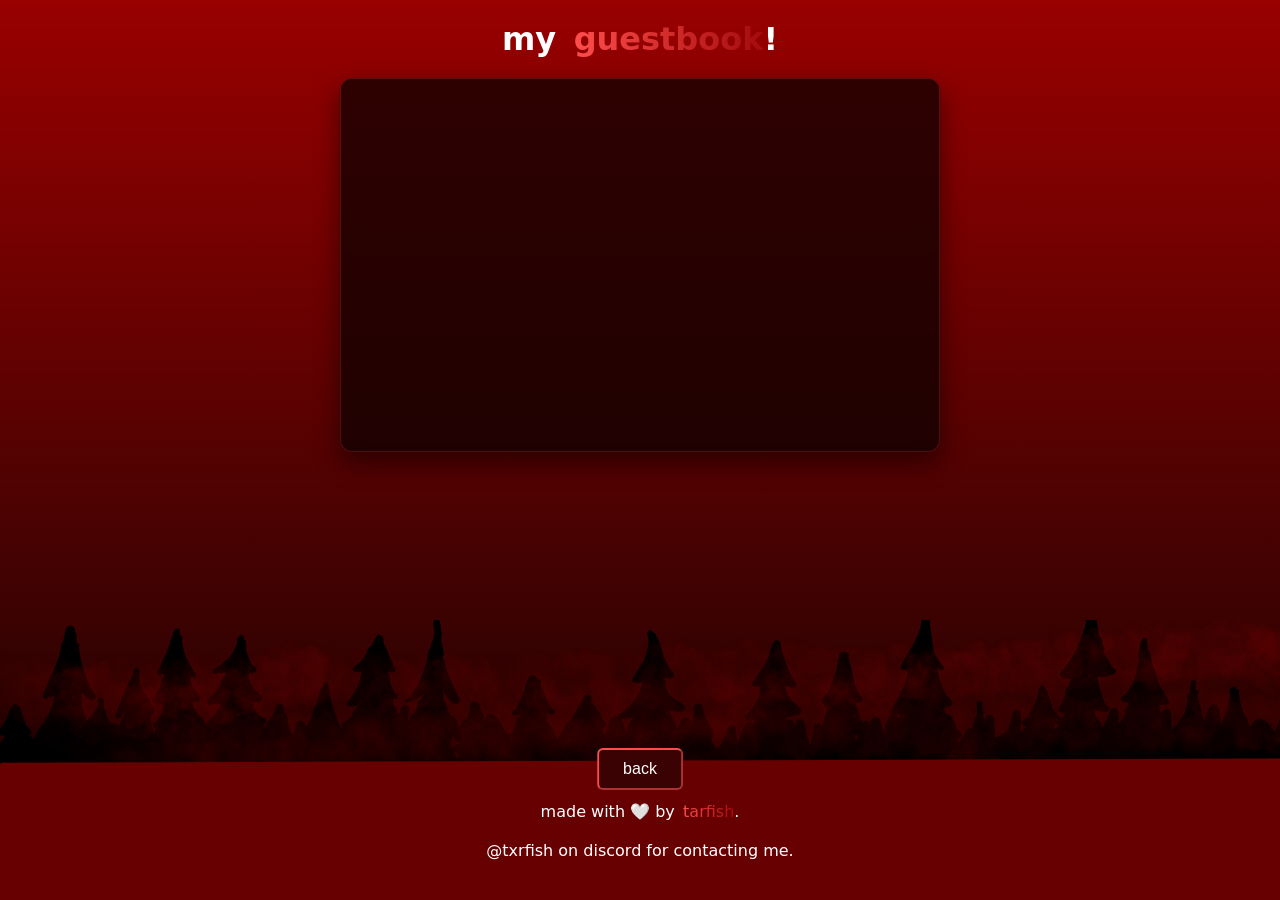
<file: guestbook.html>
<!DOCTYPE html>
<html lang="en">
<head>
    <meta charset="UTF-8">
    <meta name="viewport" content="width=device-width, initial-scale=1.0">
    <title>Guestbook</title>
    <link rel="stylesheet" href="style.css">
</head>
<body>
    <h1>my &thinsp; <span class="gradient-red">guestbook</span>!</h1>
    
    <div class="guestbook-container">
        <iframe src="https://tarfish.atabook.org/" title="tarfish guestbook"></iframe>
    </div>
    
    <button onclick="window.location.href='index.html';" class="button">back</button>
    
    <footer>
        <p>made with 🤍 by &thinsp; <span class="gradient-red">tarfish</span>.</p>
        <p>@txrfish on discord for contacting me.</p>
    </footer>
</body>
</html>
</file>
<file: style.css>
h1, h2 {
    font-family: system-ui, "Segoe UI", Roboto, Helvetica, Arial, sans-serif;
    margin: 20px;
    display: flex;
    justify-content: center;
    color: white;
}

.music-card {
    position: relative;
    border: 1px solid #ff4d4d33;  
    background-color: #0f0202bf; 
    backdrop-filter: blur(10px); 
    -webkit-backdrop-filter: blur(10px);
    color: #ffffff; 
    border-radius: 8px;
    padding: 16px;
    margin: 20px;
    max-width: 300px;
    text-align: center;
    box-shadow: 0 10px 20px #00000080; 
}

.parent-container {
    display: flex;
    justify-content: space-between;
}

p {
    margin: 20px;
    display: flex;
    justify-content: center;
    font-family: system-ui, "Segoe UI", Roboto, Helvetica, Arial, sans-serif;
    color: white;
}

.status-badge, .track-title, .track-artist, #track-title, #track-artist {
    font-family: system-ui, "Segoe UI", Roboto, Helvetica, Arial, sans-serif;
}

.about {
    margin: 10px;
    justify-content: center;
    font-family: system-ui, "Segoe UI", Roboto, Helvetica, Arial, sans-serif;
    font-size: 35px;
    display: block;
}

.gradient-red {
    background: linear-gradient(to right, #ff4d4d, #a30b0b);
    -webkit-background-clip: text;
    -webkit-text-fill-color: transparent;
    display: inline-block;
}

.button {
    display: block;
    margin: 120px auto 40px auto; 
    background-color: #3a0202;
    color: #ffffff;
    border-color: #ff4d4d;
    padding: 10px 24px;
    font-size: 16px;
    border-radius: 6px;
    cursor: pointer;
    position: fixed;
    z-index: 100;
    transition: background 0.3s;
    bottom: 70px;
    left: 50%;
    transform: translateX(-50%);
}

footer {
    position: fixed;
    z-index: 1;
    color: white;
    left: 0;
    right: 0;
    bottom: 0;
    width: 100%;
    padding: 20px 0 20px;
    text-align: center;
}

footer::after {
    content: "";
    position: fixed;
    left: 0;
    right: 0;
    bottom: 0;
    height: 280px;
    background-image: url('assets/Footer_Art.png');
    background-size: cover;
    background-position: center;
    background-repeat: no-repeat;
    z-index: -1;
}

body {
  background: linear-gradient(to bottom, #990000 0%, #3a0202 70%, #000000 100%);
  background-attachment: fixed;
  margin: 0;
}

a {
    color: #ff4d4d;
}

.guestbook-container {
    display: flex;
    justify-content: center;
    width: 100%;
    max-width: 600px;
    background-color: #0f0202bf;
    backdrop-filter: blur(10px);
    border: 1px solid #ff4d4d33;
    border-radius: 12px;
    padding: 16px;
    box-shadow: 0 10px 25px rgba(0, 0, 0, 0.5);
    margin: 20px auto;
    box-sizing: border-box;
    z-index: 5;
}

.guestbook-container iframe {
    width: 100%;
    height: 340px;
    border: none;
    border-radius: 8px;
    display: block;
    scrollbar-width: none;
    -ms-overflow-style: none;
}

.guestbook-container iframe::-webkit-scrollbar {
    display: none;
    width: 0;
    height: 0;
}

body, html {
    height: 100%;
    margin: 0;
    padding: 0;
    overflow-y: hidden;
}
</file>
